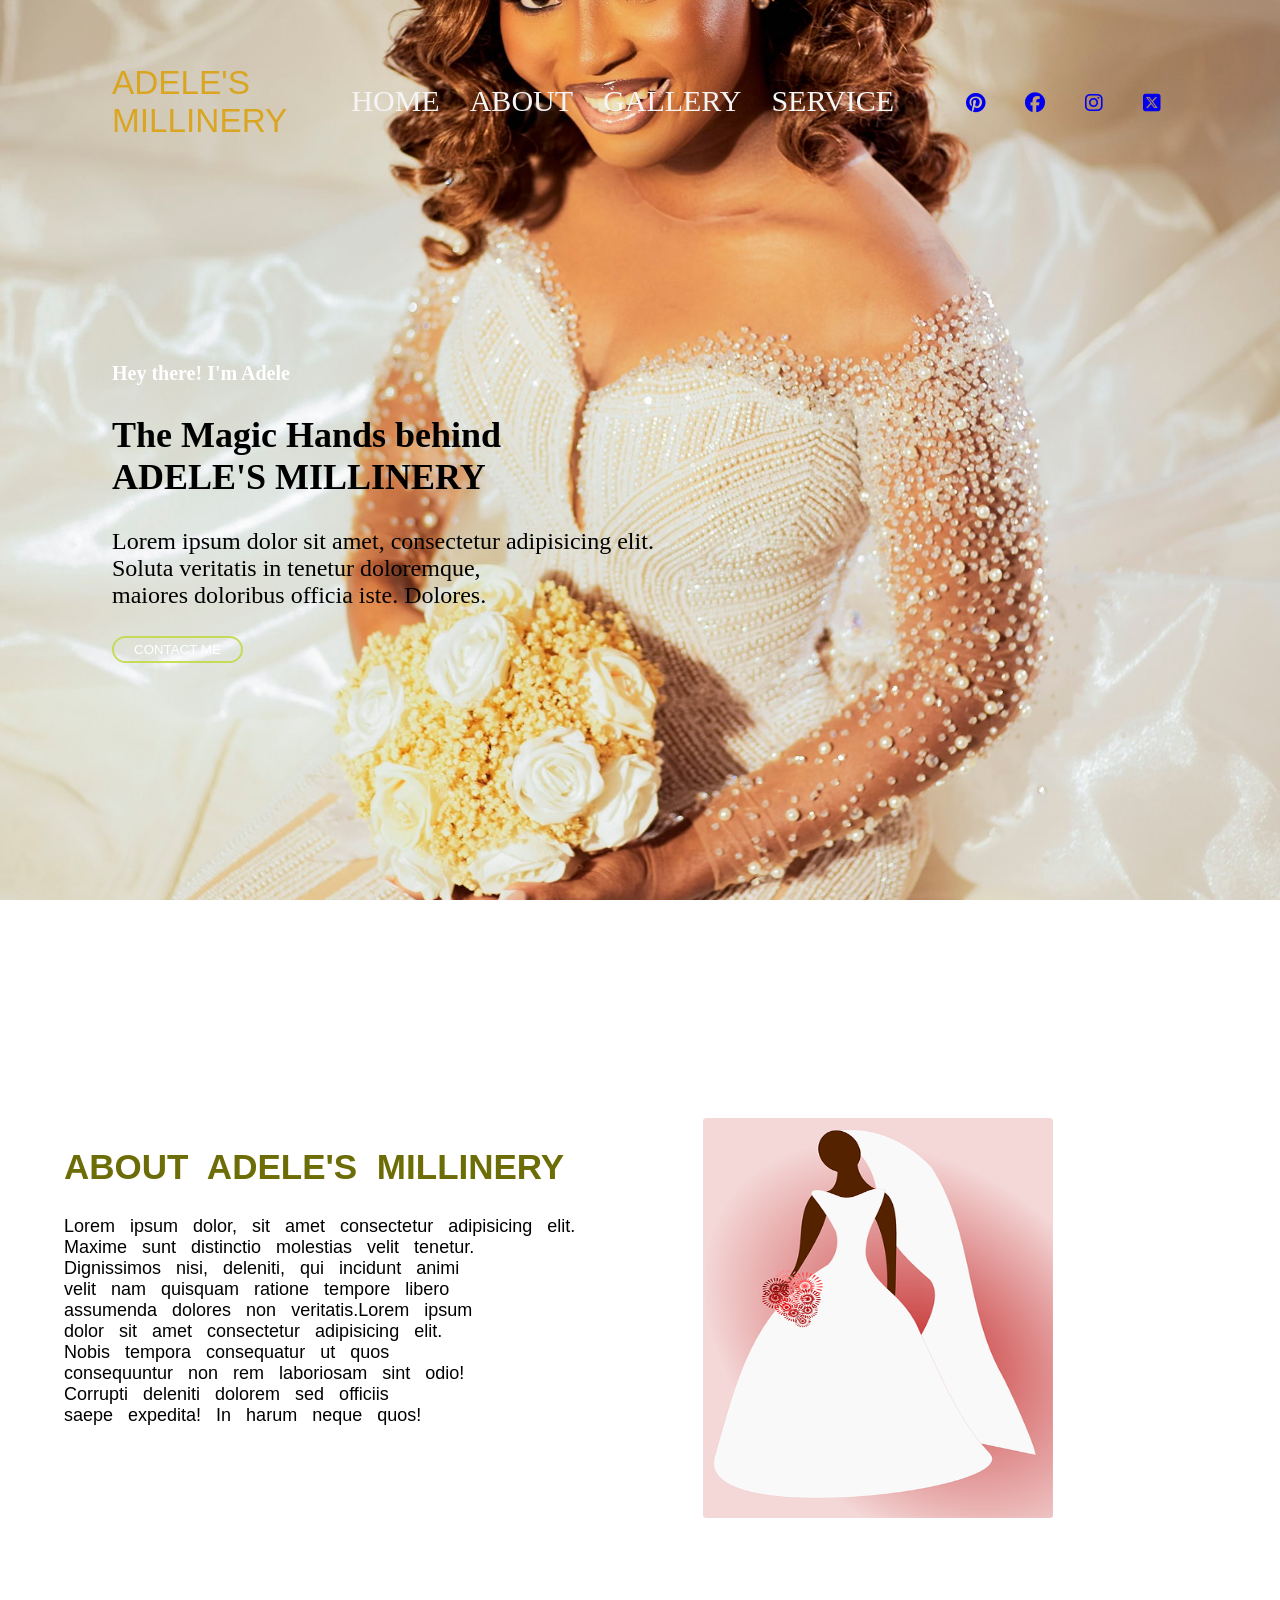
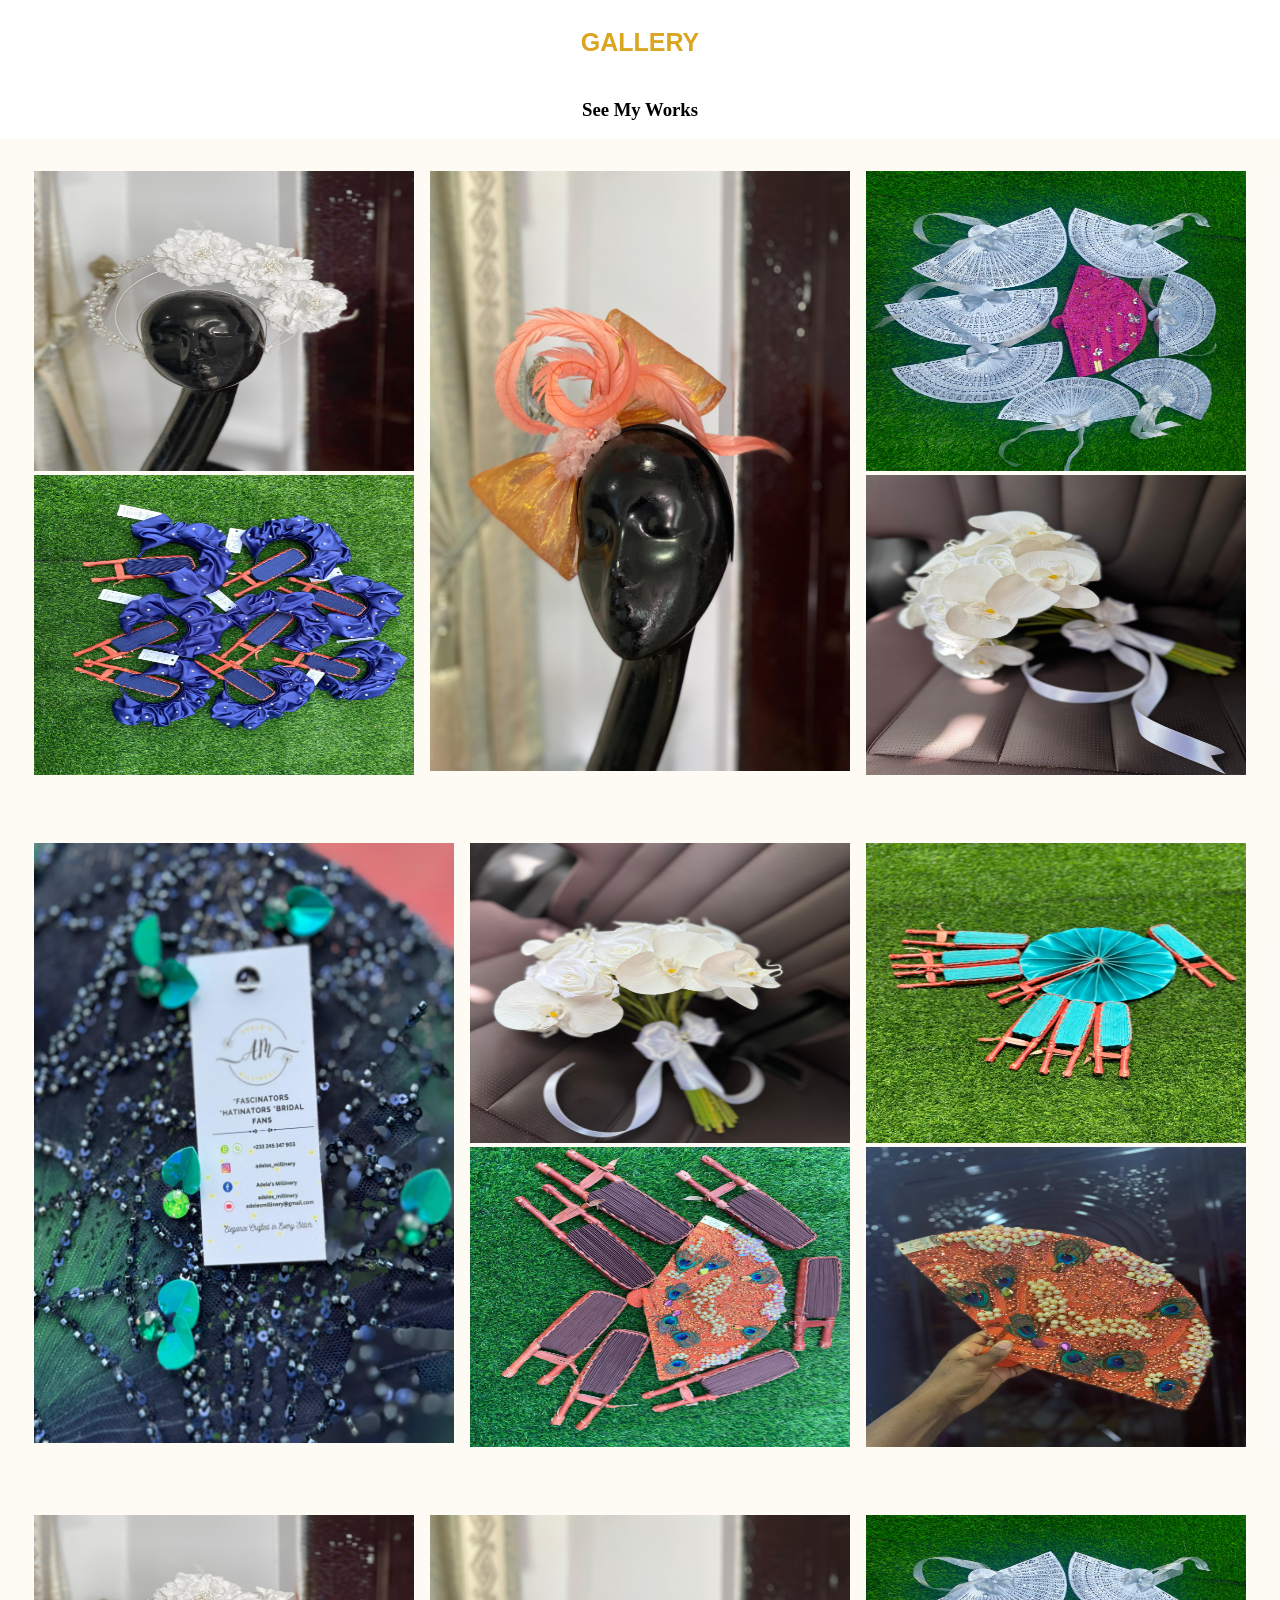
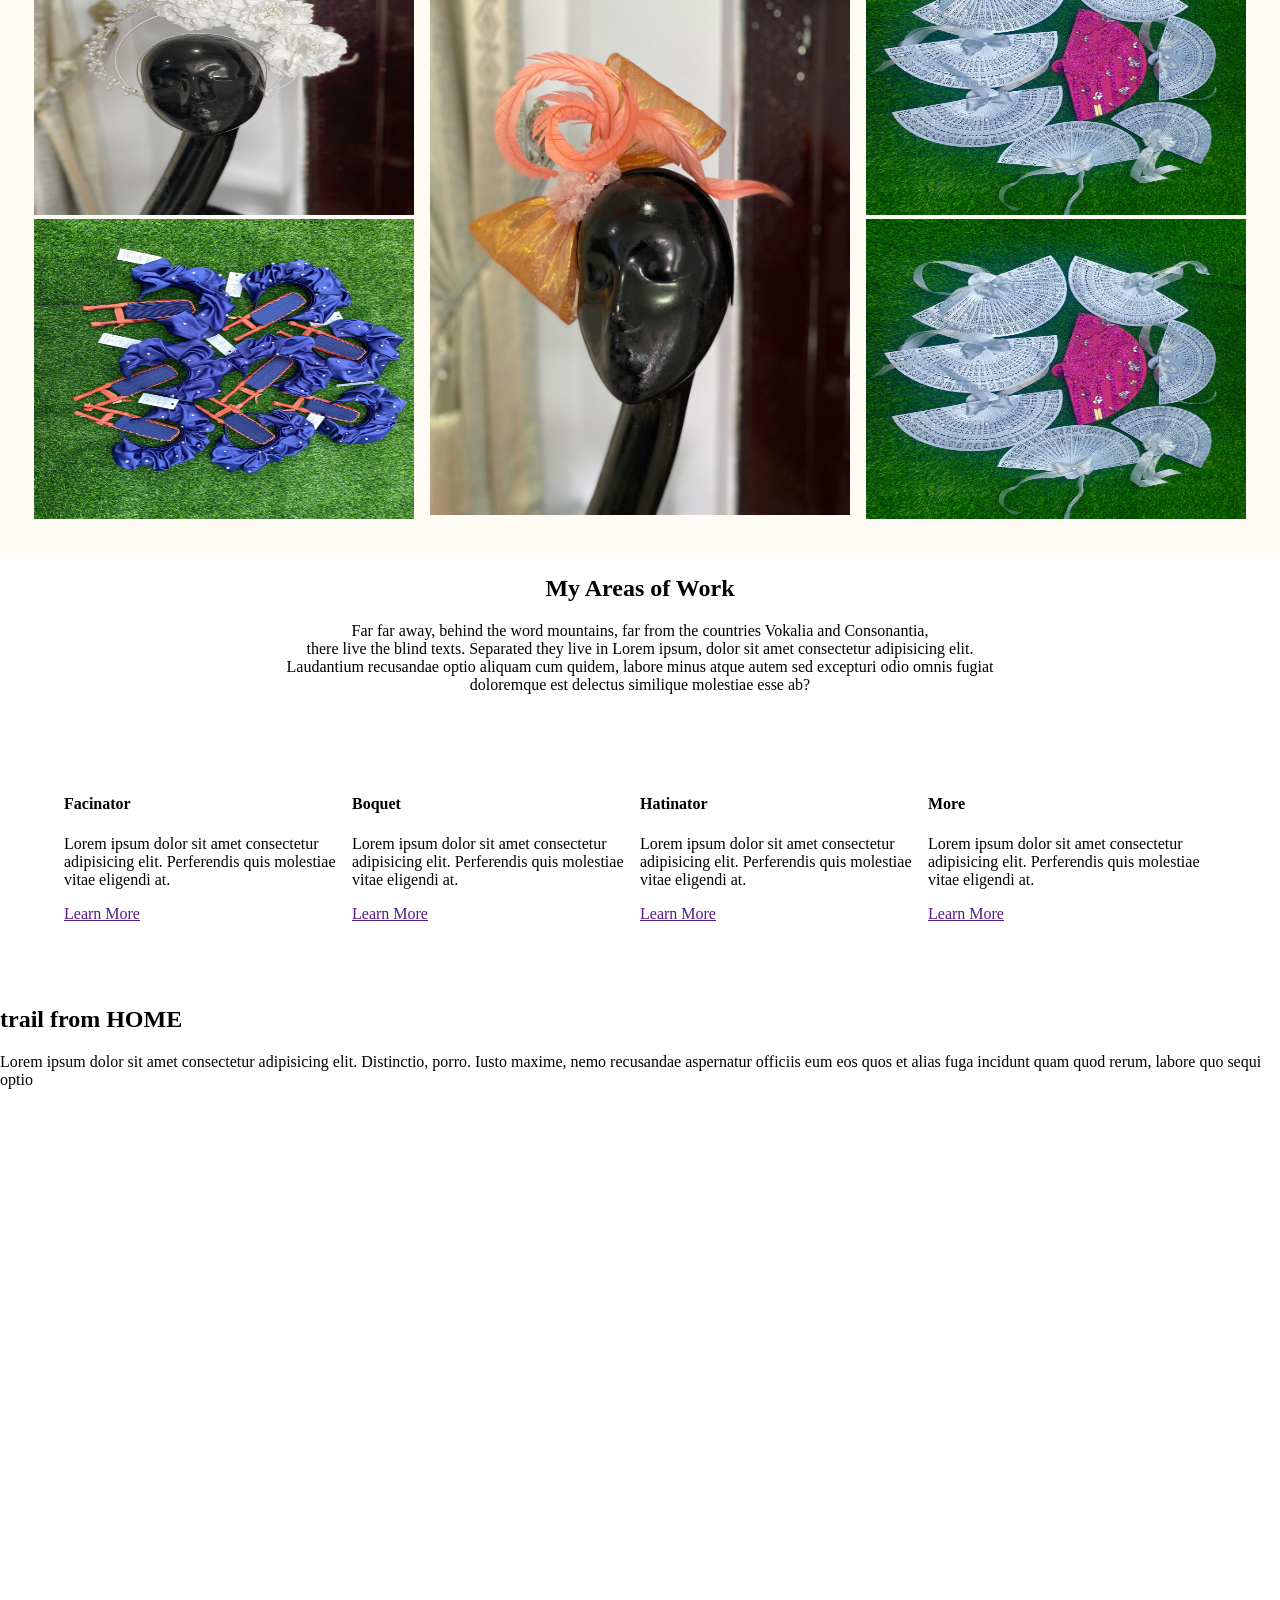
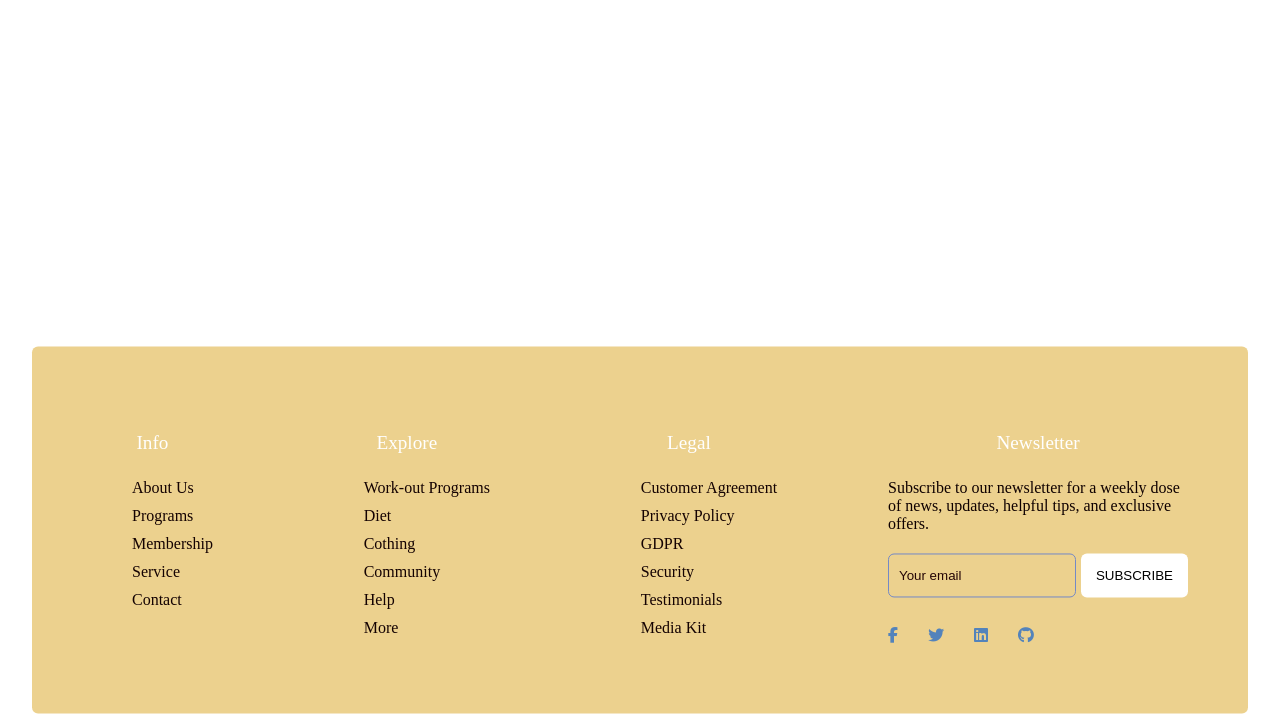
<file: index.html>
<!DOCTYPE html>
<html lang="en">

<head>
    <meta charset="UTF-8">
    <meta name="viewport" content="width=device-width, initial-scale=1.0">
    <link rel="stylesheet" href="./css/style.css">
    <link rel="stylesheet" href="https://cdnjs.cloudflare.com/ajax/libs/font-awesome/6.5.2/css/all.min.css"
        integrity="sha512-SnH5WK+bZxgPHs44uWIX+LLJAJ9/2PkPKZ5QiAj6Ta86w+fsb2TkcmfRyVX3pBnMFcV7oQPJkl9QevSCWr3W6A=="
        crossorigin="anonymous" referrerpolicy="no-referrer" />
    <script src="./js/script.js" defer></script>

    <title>ADELE'S MILLINERY</title>
</head>

<body>
    <div>
        <header id="header-bg">
            <nav id="nav-links">
                <a href="" id="logo">ADELE'S <br>MILLINERY</a>
                <ul id="nav-list">
                    <li>
                        <a href="" class="nav-item"> HOME</a>
                    </li>
                    <li>
                        <a href="" class="nav-item">ABOUT</a>
                    </li>
                    <li>
                        <a href="" class="nav-item">GALLERY</a>
                    </li>
                    <li>
                        <a href="" class="nav-item">SERVICE</a>
                    </li>
                </ul>

                <div class="social-header">
                    <ul id="social-list">
                        <li><a href="Pinterest">
                                <i class="fa-brands fa-pinterest"></i>
                            </a></li>
                        <li><a href="Facebook">
                                <i class="fa-brands fa-facebook"></i> </a></li>
                        <li><a href="Instagram">
                                <i class="fa-brands fa-instagram"></i>
                            </a></li>
                        <li><a href="Twitter">
                                <i class="fa-brands fa-square-x-twitter"></i> </a></li>
                    </ul>
                </div>
            </nav>

            <div class="header-text">
                <h4>Hey there! I'm Adele</h4>
                <h2>The Magic Hands behind <br>ADELE'S MILLINERY</h2>
                <p>Lorem ipsum dolor sit amet, consectetur adipisicing elit. <br>Soluta veritatis in tenetur doloremque,
                    <br>maiores doloribus officia iste. Dolores.
                </p>
                <button class="btn1" id="btn-btn"><a href="">CONTACT ME</a> </button>
            </div>
    </div>
    </header>

    <section class="abt-sec">
        <div class="abt-txt">
            <h2>ABOUT ADELE'S MILLINERY</h2>
            <p>Lorem ipsum dolor, sit amet consectetur adipisicing elit. <br>Maxime sunt distinctio molestias velit
                tenetur. <br>Dignissimos nisi, deleniti, qui incidunt animi <br>velit nam quisquam ratione tempore
                libero <br>assumenda dolores non veritatis.Lorem ipsum <br>dolor sit amet consectetur adipisicing
                elit.<br> Nobis tempora consequatur ut quos <br>consequuntur non rem laboriosam sint odio! <br>Corrupti
                deleniti dolorem sed officiis <br>saepe expedita! In harum neque quos!
            </p>
        </div>

        <div class="abt-img"> <img width="350" height="400" src="./img/bride-4.png" alt=""></div>

    </section>


    <section>
        <div>
            <section class="gall">
                <div class="gall-txt">
                    <h5>GALLERY</h5>
                    <h3>See My Works</h3>
                </div>
                <!-- <div class="grid-container"> -->
                <!-- <img src="./img/1.jpg" alt="about_4"><a href=""></a> -->

                <div class="works-img"></div>
                <!-- <div class="grid-item item1">
                    <img src="./img/bou.jpg" alt="about_4"><a href=""></a>
                    <img src="./img/bou1.jpg" alt="about_4"><a href=""></a>
                    <img src="./img/bou3.jpg" alt="about_4"><a href=""></a>
                    <img src="./img/bou4.jpg" alt="about_4"><a href=""></a>
                    <img src="./img/bridal-bouquet-3333404_1280.jpg" alt="about_4"><a href=""></a>
                </div> -->

                <div class="grid">
                    <div>
                        <img width="380" height="300" src="./img/prod.jpg" alt="">
                        <img width="380" height="300" src="./img/prod11.jpg" alt="">
                    </div>
                    <div><img width="420" height="600" src="./img/prod4.jpg" alt=""></div>
                    <div><img width="380" height="300" src="./img/prod10.jpg" alt="">
                        <img width="380" height="300" src="./img/prod1.jpg" alt="">
                    </div>
                </div>

                <div class="grid">
                    <div><img width="420" height="600" src="./img/prod5.jpg" alt=""></div>
                    <div>
                        <img width="380" height="300" src="./img/prod2.jpg" alt="">
                        <img width="380" height="300" src="./img/prod9.jpg" alt="">
                    </div>

                    <div><img width="380" height="300" src="./img/prod12.jpg" alt="">
                        <img width="380" height="300" src="./img/prod8.jpg" alt="">
                    </div>
                </div>
                <div class="grid">
                    <div>
                        <img width="380" height="300" src="./img/prod.jpg" alt="">
                        <img width="380" height="300" src="./img/prod11.jpg" alt="">
                    </div>
                    <div><img width="420" height="600" src="./img/prod4.jpg" alt=""></div>
                    <div><img width="380" height="300" src="./img/prod10.jpg" alt="">
                        <img width="380" height="300" src="./img/prod10.jpg" alt="">
                    </div>
                </div>
                <!-- <div class="grid">
                    <div><img width="320" height="300" src="./img/bou-ill.png" alt=""></div>
                    <div><img width="320" height="300" src="./img/bou1.jpg" alt=""></div>
                    <div><img width="320" height="300" src="./img/bride-4.png" alt=""></div>
                    <div><img width="320" height="300" src="./img/bou3.jpg" alt=""></div>
                </div>
 -->

            </section>
        </div>
    </section>

    <section class="works">
        <div class="wks-txt">
            <h2>My Areas of Work</h2>
            <p>Far far away, behind the word mountains, far from the countries Vokalia and Consonantia,<br> there live the
                blind texts. Separated they live in
                Lorem ipsum, dolor sit amet consectetur adipisicing elit.<br> Laudantium recusandae optio aliquam cum
                quidem, labore minus atque autem sed excepturi odio omnis fugiat<br>                     doloremque est delectus similique
                molestiae esse ab?</p>
        </div>

        <div class="wks-divs">
            <div><i class="e"></i></div>
            <div>
                <h4>Facinator</h4>
                <p>Lorem ipsum dolor sit amet consectetur adipisicing elit.
                    Perferendis quis molestiae vitae eligendi at.</p>
                <a href="">Learn More</a>
            </div>

            <div>
                <div><i class=""></i></i></div>
                <h4>Boquet</h4>
                <p>Lorem ipsum dolor sit amet consectetur adipisicing elit.
                    Perferendis quis molestiae vitae eligendi at.</p>
                <a href="">Learn More</a>
            </div>

            <div>
                <div><i class=""></i></div>
                <h4>Hatinator</h4>
                <p>Lorem ipsum dolor sit amet consectetur adipisicing elit.
                    Perferendis quis molestiae vitae eligendi at.</p>
                <a href="">Learn More</a>
            </div>

            <div>
                <div><i class=""></i></div>
                <h4>More</h4>
                <p>Lorem ipsum dolor sit amet consectetur adipisicing elit.
                    Perferendis quis molestiae vitae eligendi at.</p>
                <a href="">Learn More</a>
            </div>



        </div>
    </section>
    <section class="trial">
        <div>
            <h2>trail from HOME</h2>
            <p>Lorem ipsum dolor sit amet consectetur adipisicing elit. Distinctio, porro. Iusto maxime, nemo recusandae aspernatur officiis eum eos quos et alias fuga incidunt quam quod rerum, labore quo sequi optio</p>
        </div>
    </section>

     <!-- footer sec -->

     <footer class="footer">
        <div class="footer-row">
            <div class="footer-col">
                <h4>Info</h4>
                <ul class="links">
                    <li><a href="#">About Us</a></li>
                    <li><a href="#">Programs</a></li>
                    <li><a href="#">Membership</a></li>
                    <li><a href="#">Service</a></li>
                    <li><a href="#">Contact</a></li>
                </ul>
            </div>
            <div class="footer-col">
                <h4>Explore</h4>
                <ul class="links">
                    <li><a href="#">Work-out Programs</a></li>
                    <li><a href="#">Diet</a></li>
                    <li><a href="#">Cothing</a></li>
                    <li><a href="#">Community</a></li>
                    <li><a href="#">Help</a></li>
                    <li><a href="#">More</a></li>
                </ul>
            </div>
            <div class="footer-col">
                <h4>Legal</h4>
                <ul class="links">
                    <li><a href="#">Customer Agreement</a></li>
                    <li><a href="#">Privacy Policy</a></li>
                    <li><a href="#">GDPR</a></li>
                    <li><a href="#">Security</a></li>
                    <li><a href="#">Testimonials</a></li>
                    <li><a href="#">Media Kit</a></li>
                </ul>
            </div>
            <div class="footer-col">
                <h4>Newsletter</h4>
                <p>
                    Subscribe to our newsletter for a weekly dose
                    of news, updates, helpful tips, and
                    exclusive offers.
                </p>
                <form action="#">
                    <input type="text" placeholder="Your email" required>
                    <button type="submit">SUBSCRIBE</button>
                </form>
                <div class="icons">
                    <i class="fa-brands fa-facebook-f"></i>
                    <i class="fa-brands fa-twitter"></i>
                    <i class="fa-brands fa-linkedin"></i>
                    <i class="fa-brands fa-github"></i>
                </div>
            </div>
        </div>
    </footer>

    </div>
</body>

</html>
</file>
<file: css/style.css>
body {
    padding: 0%;
    margin: auto;
    box-sizing: border-box;
    overflow-x: hidden;
}

#header-bg {
    /* background-color: #C3D2FF; */
    background-image: url("../img/IMG_1.jpg");
    background-position: center;
    background-size: cover;
    height: 110vh;
    padding: 2rem 5rem;
    font-family: 'Times New Roman', Times, serif;
    background-attachment: fixed;
}

#logo {
    text-decoration: none;
    color: goldenrod;
    text-decoration: none;
    font-size: 25pt;
    font-family: Verdana, Geneva, Tahoma, sans-serif;
    font-weight: lighter;
    padding: 2rem;
}

/* #logo br {
    color: aliceblue;
} */

#nav-links {
    display: flex;
    text-decoration: none;
    font-size: 20px;
    justify-content: space-between;
}

#nav-list {
    display: flex;
    list-style: none;
    gap: 30px;
    text-decoration: none;
    padding: 2rem;
}

.nav-item {
    color: rgb(245, 245, 245);
    text-decoration: none;
    font-size: 30px;
}

#nav-list {
    display: flex;
    /* padding: 2rem 4rem; */
    gap: 30px;
}

.nav-item:hover {
    color: goldenrod;
}

.header-text {
    padding: 2rem;
    font-size: 24px;
    padding-right: 2rem;
    padding-top: 10rem;
}

.header-text h4 {
    color: white;
    font-size: 20px;
}

.social-header {
    /* display: flex; */
    padding: 20px;
    gap: 40px;
 /* color: black; */
}

#social-list {
    text-decoration: none;
    list-style-type: none;
    display: flex;
    padding: 20px;
    gap: 40px;
}

.btn1 {
    background-color: transparent;
    padding: 4px 20px;
    border-radius: 2rem;
    border: 2px solid rgba(194, 217, 65, 0.847);
}

.btn1 a {
    text-decoration: none;
    color: white;
}


.abt-sec{
    display: flex;
<<<<<<< HEAD
    margin: 2rem;
    padding: 4rem;
}

.abt-txt{
    word-spacing: 10px;
    font-family: 'Lucida Sans', 'Lucida Sans Regular', 'Lucida Grande', 'Lucida Sans Unicode', Geneva, Verdana, sans-serif;
    font-size: 18px;
}

.abt-txt h2{
    font-size: 35px;
    color: rgb(109, 109, 7);
}

.abt-img{
    padding-left: 8rem;
}

.gall-txt{
    text-align: center;

}

.gall-txt h5{
    text-align: center;
    font-family: 'Segoe UI', Tahoma, Geneva, Verdana, sans-serif;
    font-size: 25px;
    color: goldenrod;
}

.grid {
    /* padding-top: 4rem; */
    padding: 2rem;
    display: flex;
    justify-content: row;
    justify-content: center;
    background-color: rgba(218, 165, 32, 0.048);
    padding-left: 4rem;
    padding-right: 4rem;  
}
  
  .grid img {
    /* border-radius: 8rem; */
    padding-left: 0.5rem;
  padding-right: 0.5rem;
  }






/* .works{
    display: flex;
} */

.wks-txt h2{
    text-align: center;
}

.wks-txt p{
    text-align: center;
}

.wks-divs{
    display: flex;
    padding: 4rem;
}



  .footer {
    position: absolute;
    top: 770%;
    left: 50%;
    transform: translate(-50%, -50%);
    max-width: 1280px;
    width: 95%;
    background: rgba(218, 165, 32, 0.507);
    border-radius: 6px;
  }
  
  .footer .footer-row {
    display: flex;
    flex-wrap: wrap;
    justify-content: space-between;
    gap: 3.5rem;
    padding: 60px;
  }
  
  .footer-row .footer-col h4 {
    color: #fff;
    font-size: 1.2rem;
    font-weight: 400;
  }
  
  .footer-col .links {
    margin-top: 20px;
  }
  
  .footer-col h4 {
    text-align: center;
  }
  
  .footer-col .links li {
    list-style: none;
    margin-bottom: 10px;
  }
  
  .footer-col .links li a {
    text-decoration: none;
    color: #140202;
  }
  
  .footer-col .links li a:hover {
    color: #fff;
  }
  
  .footer-col p {
    margin: 20px 0;
    color: #0f0000;
    max-width: 300px;
  }
  
  .footer-col form {
    display: flex;
    gap: 5px;
  }
  
  .footer-col input {
    height: 40px;
    border-radius: 6px;
    background: none;
    width: 100%;
    outline: none;
    border: 1px solid #7489C6;
    caret-color: #fff;
    color: #fff;
    padding-left: 10px;
  }
  
  .footer-col input::placeholder {
    color: #250606;
  }
  
  .footer-col form button {
    background: #fff;
    outline: none;
    border: none;
    padding: 10px 15px;
    border-radius: 6px;
    cursor: pointer;
    font-weight: 500;
    transition: 0.2s ease;
  }
  
  .footer-col form button:hover {
    background: #cecccc;
  }
  
  .footer-col .icons {
    display: flex;
    margin-top: 30px;
    gap: 30px;
    cursor: pointer;
  }
  
  .footer-col .icons i {
    color: #5383bb;
  }
  
  .footer-col .icons i:hover {
    color: #fff;
  }
  
  @media (max-width: 768px) {
    .footer {
      position: relative;
      bottom: 0;
      left: 0;
      transform: none;
      width: 100%;
      border-radius: 0;
    }
  
    .footer .footer-row {
      padding: 20px;
      gap: 1rem;
    }
  
    .footer-col form {
      display: block;
    }
  
    .footer-col form :where(input, button) {
      width: 100%;
    }
  
    .footer-col form button {
      margin: 10px 0 0 0;
    }
  }


=======
}

.trial{
    font-size: 30px;
    text-align: center;
}
>>>>>>> 9679ebcf1744f9d8fda5fff17364cddea44d60c9
</file>
